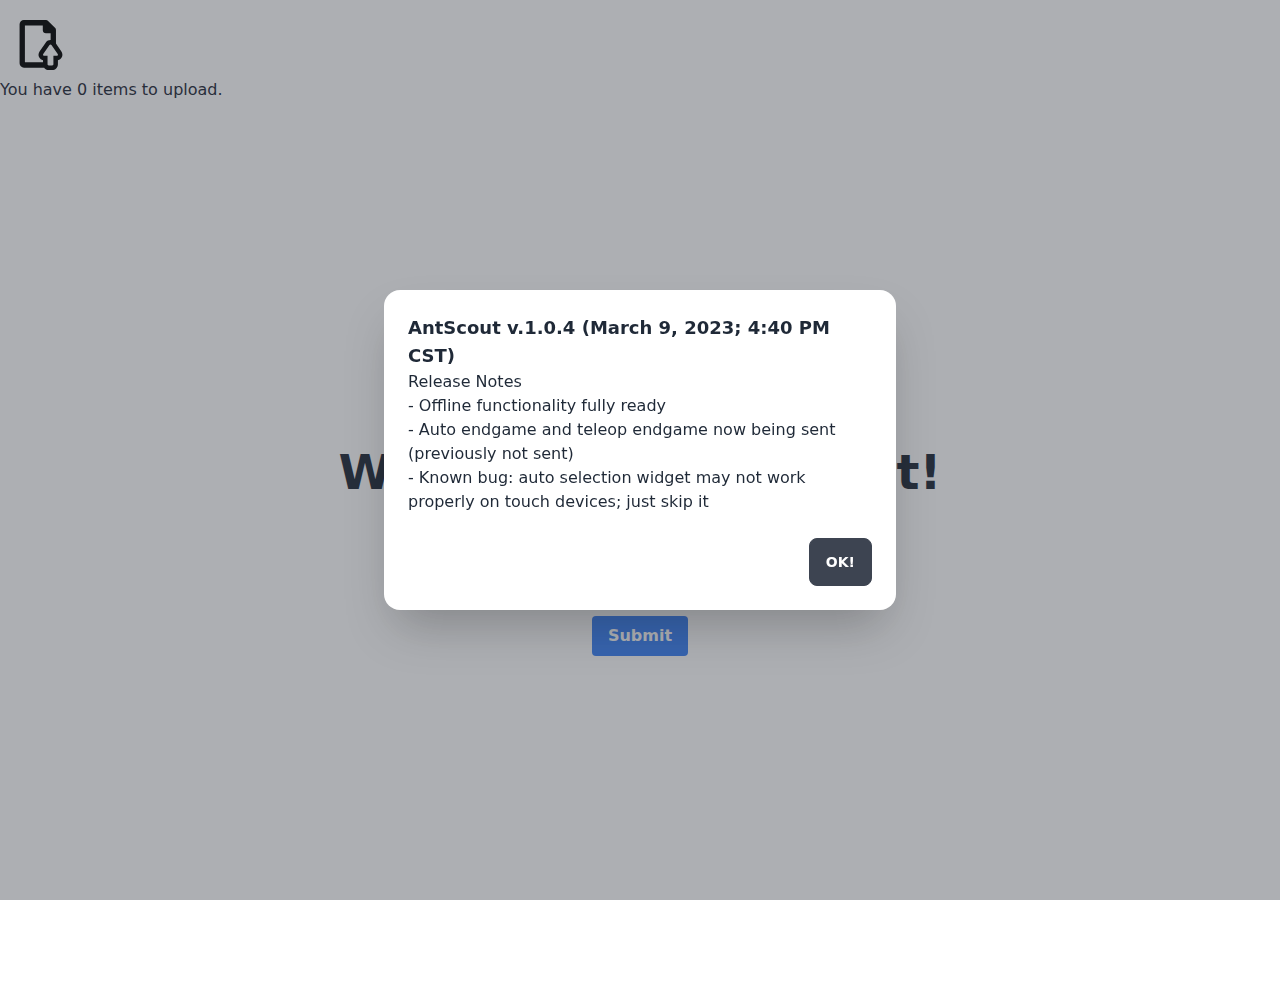
<file: index.html>
<!DOCTYPE html>
<html lang="en">

<head>
    <meta charset="UTF-8">
    <meta http-equiv="X-UA-Compatible" content="IE=edge">
    <meta name="viewport" content="width=device-width, initial-scale=1.0">
    <title>AntScout Basic Info</title>
    <link href="daisyui.css" rel="stylesheet" type="text/css" />
    <script src="daisyui.js"></script>
    <script src="service-worker.js"></script>


</head>

<body onload="init()">
    <script>
        function submitBasicDetails() {
            // Check if everything is filled out
            if (document.getElementById("scoutName").value == "" || document.getElementById("matchNumber").value == "" || document.getElementById("teamNumber").value == "") {
                alert("Please fill out all fields!");
                return;
            } else {
                let scoutName = document.getElementById("scoutName").value;
                let matchNumber = document.getElementById("matchNumber").value;
                let teamNumber = document.getElementById("teamNumber").value;
                localStorage.setItem("currentScoutName", scoutName);
                localStorage.setItem("currentMatchNumber", matchNumber);
                localStorage.setItem("currentTeamNumber", teamNumber);
                if (localStorage.getItem("pastData") == null) {
                    localStorage.setItem("pastData", JSON.stringify([]));
                } else {

                }
                document.getElementById("my-modal").click()
                
            }

        }

        async function init() {
            // check how many items are in the pastData array
            document.getElementById("modal-2").click()
            let pastData = JSON.parse(localStorage.getItem("pastData"));
            if (pastData == null) {
                let uploadIndicator = document.getElementById("uploadIndicator");
                uploadIndicator.innerHTML = "You have 0 items to upload.";
            } else {
                let uploadIndicator = document.getElementById("uploadIndicator");
                uploadIndicator.innerHTML = "You have " + pastData.length + " items to upload.";
            }
            if (!navigator.onLine) {
                uploadIndicator.innerHTML = "Connect to internet before uploading. You are not connected to the internet."
            }
            // Register the service worker
            if ('serviceWorker' in navigator) {
            // Wait for the 'load' event to not block other work
                // Try to register the service worker.
                try {
                // Capture the registration for later use, if needed
                let reg;

                // In production, use the normal service worker registration
                reg = await navigator.serviceWorker.register('/AntScout/service-worker.js', {scope: '/AntScout/'});
                

                console.log('Service worker registered! 😎', reg);
                } catch (err) {
                console.log('😥 Service worker registration failed: ', err);
                }
            }
        }
        // needs to be fixed
        async function uploadAll() {
            if (navigator.onLine) {
                let pastData = JSON.parse(localStorage.getItem("pastData"));
                let uploadIndicator = document.getElementById("uploadIndicator");
                uploadIndicator.innerHTML = "Uploading...";
                for (let i = 0; i < pastData.length; i++) {
                    let data = pastData[i];
                    console.log(data);
                    response = await fetch(data, { mode: 'no-cors' })
                }
                localStorage.setItem("pastData", JSON.stringify([]))
                alert("Upload complete! Refresh page to continue.")
            } else {
                alert("Connect to internet before uploading!")
            }
        }
    </script>
    <button class="bg-light hover:bg-light-700 text-white font-bold py-2 px-4 rounded mt-3" onclick="uploadAll()"><svg fill="#000000" height="50px" width="50px" version="1.1" id="Capa_1" xmlns="http://www.w3.org/2000/svg" xmlns:xlink="http://www.w3.org/1999/xlink" 
        viewBox="0 0 490.955 490.955" xml:space="preserve">
   <path id="XMLID_448_" d="M445.767,308.42l-53.374-76.49v-20.656v-11.366V97.241c0-6.669-2.604-12.94-7.318-17.645L312.787,7.301
       C308.073,2.588,301.796,0,295.149,0H77.597C54.161,0,35.103,19.066,35.103,42.494V425.68c0,23.427,19.059,42.494,42.494,42.494
       h159.307h39.714c1.902,2.54,3.915,5,6.232,7.205c10.033,9.593,23.547,15.576,38.501,15.576c26.935,0-1.247,0,34.363,0
       c14.936,0,28.483-5.982,38.517-15.576c11.693-11.159,17.348-25.825,17.348-40.29v-40.06c16.216-3.418,30.114-13.866,37.91-28.811
       C459.151,347.704,457.731,325.554,445.767,308.42z M170.095,414.872H87.422V53.302h175.681v46.752
       c0,16.655,13.547,30.209,30.209,30.209h46.76v66.377h-0.255v0.039c-17.685-0.415-35.529,7.285-46.934,23.46l-61.586,88.28
       c-11.965,17.134-13.387,39.284-3.722,57.799c7.795,14.945,21.692,25.393,37.91,28.811v19.842h-10.29H170.095z M410.316,345.771
       c-2.03,3.866-5.99,6.271-10.337,6.271h-0.016h-32.575v83.048c0,6.437-5.239,11.662-11.659,11.662h-0.017H321.35h-0.017
       c-6.423,0-11.662-5.225-11.662-11.662v-83.048h-32.574h-0.016c-4.346,0-8.308-2.405-10.336-6.271
       c-2.012-3.866-1.725-8.49,0.783-12.07l61.424-88.064c2.189-3.123,5.769-4.984,9.57-4.984h0.017c3.802,0,7.38,1.861,9.568,4.984
       l61.427,88.064C412.04,337.28,412.328,341.905,410.316,345.771z"/>
   </svg></button>
    <p id="uploadIndicator"></p>
    <!-- Says welcome to  AntScout in the center along with a textbox for scout name, match number, and team number. -->
    <div class="container mx-auto">
        <div class="flex flex-col items-center justify-center h-screen">
            <h1 class="text-5xl font-bold">Welcome to AntScout!</h1>
            <div class="flex flex-col items-center justify-center">
                <div class="flex flex-row items-center justify-center mt-2">
                    <label for="scoutName" class="text-xl font-bold">Scout Name: </label>
                    <input type="text" id="scoutName" class="border-2 border-black rounded-md  ml-2">
                </div>
                <div class="flex flex-row items-center justify-center  mt-2">
                    <label for="matchNumber" class="text-xl font-bold">Match Number: </label>
                    <input type="number" id="matchNumber" class="border-2 border-black rounded-md  ml-2">
                </div>
                <div class="flex flex-row items-center justify-center mt-2">
                    <label for="teamNumber" class="text-xl font-bold">Team Number: </label>
                    <input type="number" id="teamNumber" class="border-2 border-black rounded-md  ml-2">
                </div>
            </div>
            <button class="bg-blue-500 hover:bg-blue-700 text-white font-bold py-2 px-4 rounded mt-3"
                onclick="submitBasicDetails()">Submit</button>
        </div>



    </div>
    <input type="checkbox" id="my-modal" class="modal-toggle" />
    <div class="modal">
        <div class="modal-box w-11/12 max-w-5xl">
            <h3 class="font-bold text-lg">Select the beginning position (auto position) of the robot</h3>
            <center><iframe src="auto-select.html" width="800px" height="450px"></iframe></center>
            <div class="modal-action" style="margin-top: -30px;">
                <label for="my-modal" class="btn" onclick="window.location.href = 'scout.html'">Begin!</label>
            </div>
        </div>
    </div>

    <input type="checkbox" id="modal-2" class="modal-toggle" />
    <div class="modal">
        <div class="modal-box">
            <h3 class="font-bold text-lg">AntScout v.1.0.4 (March 9, 2023; 4:40 PM CST)</h3>
            <h4>Release Notes</h4>
            <p>- Offline functionality fully ready</p>
            <p>- Auto endgame and teleop endgame now being sent (previously not sent)</p>
            <p>- Known bug: auto selection widget may not work properly on touch devices; just skip it</p>
            <div class="modal-action">
            <label for="modal-2" class="btn">OK!</label>
            </div>
        </div>
    </div>



</body>

</html>
</file>
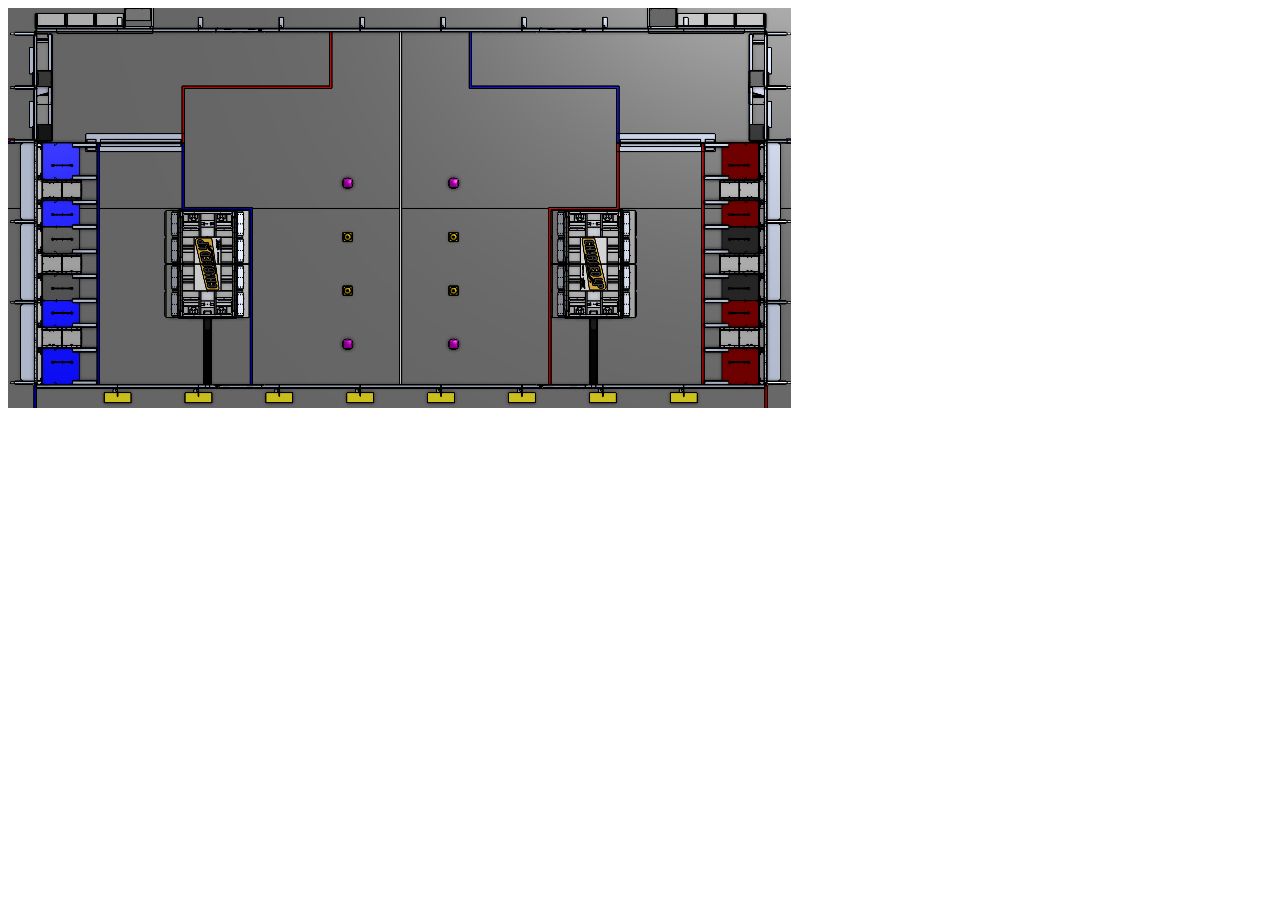
<file: auto-select.html>
<!DOCTYPE html>
<html lang="en">
<head>
    <meta charset="UTF-8">
    <meta http-equiv="X-UA-Compatible" content="IE=edge">
    <meta name="viewport" content="width=device-width, initial-scale=1.0">
    <title>Auto Select iframe</title>
    
    <script src="p5.js"></script>
    <script src="p5.sound.min.js"></script>
    <script src="sketch2.js"></script>
</head>
<body>
    
</body>
</html>
</file>
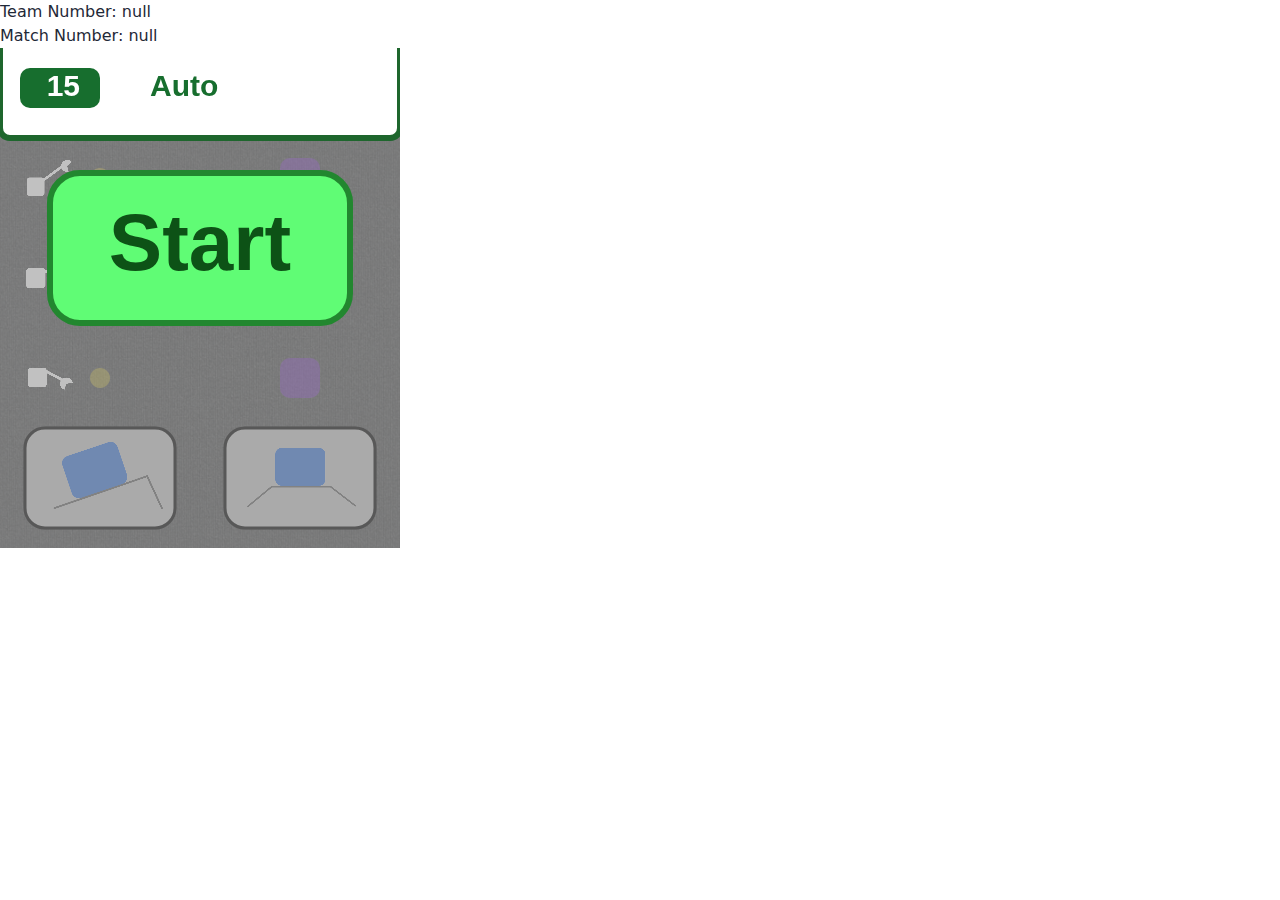
<file: scout.html>
<!DOCTYPE html>
<html lang="en">

<head>
    <meta charset="UTF-8">
    <meta http-equiv="X-UA-Compatible" content="IE=edge">
    <meta name="viewport" content="width=device-width, initial-scale=1.0">
    <title>AntScout</title>
    <link href="daisyui.css" rel="stylesheet" type="text/css" />
    <script src="daisyui.js"></script>

    <script src="p5.js"></script>
    <script src="p5.sound.min.js"></script>

    <script src="ClickableObject.js"></script>
    <script src="BackspaceButton.js"></script>
    <script src="Node.js"></script>
    <script src="StartButton.js"></script>
    <script src="ChargeStationButton.js"></script>
    <script src="StartTeleOpButton.js"></script>
    <script src="Clock.js"></script>
    <script src="FinishedScreen.js"></script>
    <script src="sketch.js"></script>
    <script src="index.js"></script>
    <link rel="stylesheet" href="index.css">


</head>

<body onload="init()">
    <div id="dash">
        <h1 id="teamNumber"></h1>
        <h1 id="matchNumber"></h1>
    </div>

    <input type="checkbox" id="my-modal" class="modal-toggle" />
    <div class="modal">
        <div class="modal-box w-11/12 max-w-5xl">
            <h3 class="font-bold text-lg">Scouting complete! Before you leave, fill out this info.</h3>
            <div class="form-control">
                <label for="allianceScore">Alliance Score:</label>
                <input type="number" id="allianceScore" name="allianceScore" class="input input-bordered w-full max-w-xs"">
            </div>
            <div class="form-control">
                <label for="oppAllianceScore">Opposite Alliance Score:</label>
                <input type="number" id="oppAllianceScore" name="oppAllianceScore" class="input input-bordered w-full max-w-xs">
            </div>
            <small><i>If you believe you made a mistake in your scouting, please let your scout lead know ASAP.</i></small>

            <div class="modal-action" style="margin-top: -30px;">
                <button class="btn" onclick="finishForm()">Done</label>
            </div>
        </div>
    </div>





</body>

</html>
</file>
